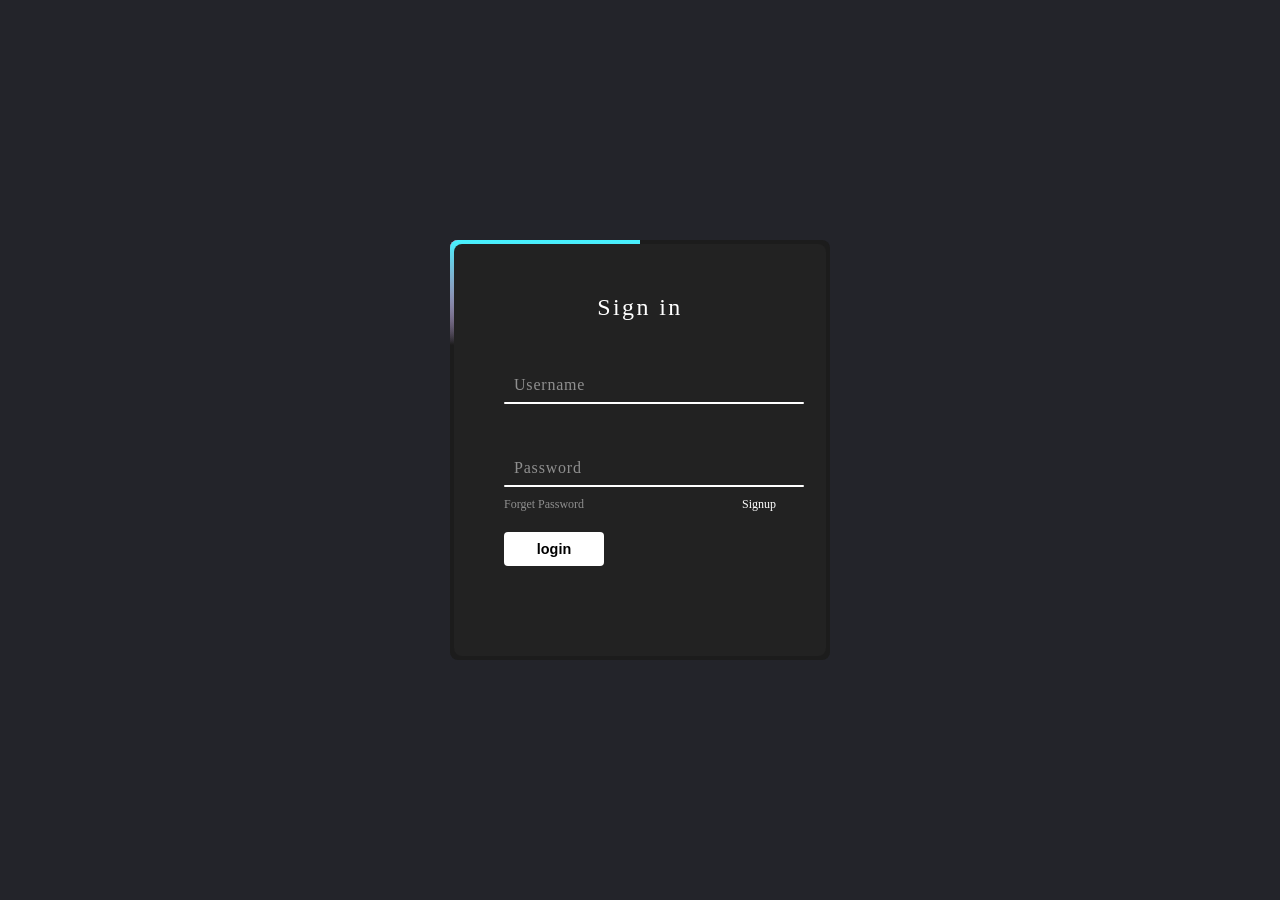
<file: login-master/index.html>
<!DOCTYPE html>
<html>
    <head>
        <meta charset="UTF-8">
        <title>Login Page</title>
        <link rel="stylesheet" href="src/css/login-style.css">
        </head>
    <body>
        <div class="box">
            <span class="borderLine"></span>
            <form>
                <h2>Sign in</h2>
                <div class="inputbox">
                    <input type="text" required="required">
                    <span>Username</span>
                    <i></i>                    
                </div>
                <div class="inputbox">
                    <input type="password" required>
                    <span>Password</span>
                    <i></i>
                </div>
                <div class="links">
                    <a href="#">Forget Password</a>
                    <a href="#">Signup</a>
                </div>
                <input type="submit" value="login">
            </form>
        </div>


    </body>
</html>
</file>
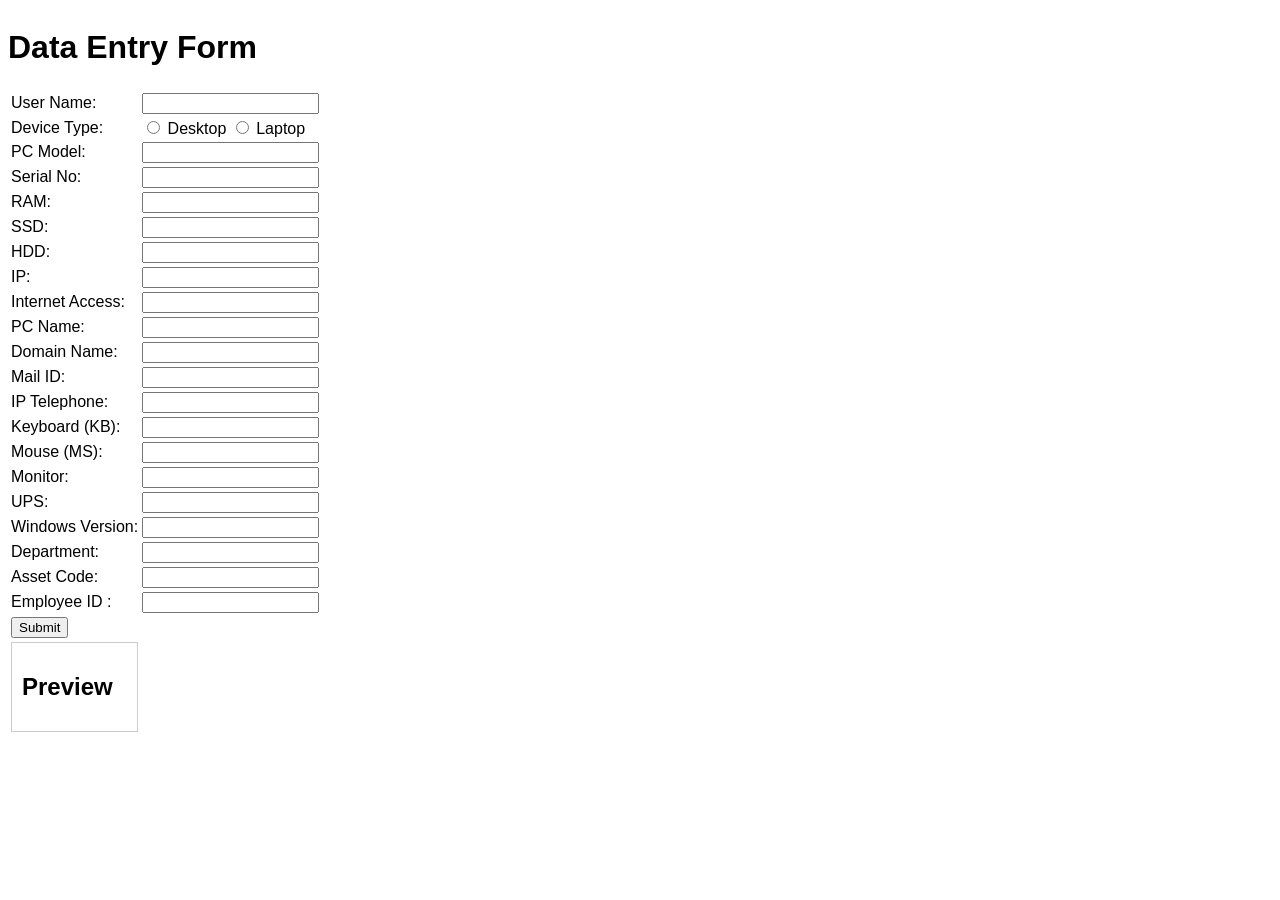
<file: 1.html>
<!DOCTYPE html>
<html>
<head>
    <title>Data Entry and Preview</title>
    <style>
        body {
            font-family: Arial, sans-serif;
        }

        .container {
            display: flex;
            justify-content: left;
            align-items: flex-start;
        }

        .form-container {
            margin-right: 20px;
        }

        .preview-container {
            border: 1px solid #ccc;
            padding: 10px;
            flex-grow: 1;
            justify-content: center;
        }

        .preview-data {
            font-size: 14px;
        }
        td {
            width: 100px;
            overflow: hidden;
            white-space: nowrap;
            text-overflow: ellipsis;
        }
    </style>
</head>
<body>
    <table>
        <tr>
    <div class="container">
        <div class="form-container">
            <h1>Data Entry Form</h1>
            <form id="dataForm">
                
                    <tr>                               
                        <td><label for="name">User Name:</label></td>
                        <td><input type="text" id="name" name="name" required><br></td>
                    </tr> 
                     
                    <tr>
                    <td>Device Type:</td>
                    <td><label> <input type="radio" name="device" value="0" required> Desktop </label>
                        <label> <input type="radio" name="device" value="1" required> Laptop </label> </td>
                
                    </tr>
                    <tr>
                        <td><label for="pcModel">PC Model:</label></td>
                        <td><input type="text" id="pcModel" name="pcModel" required><br></td>
                    </tr>
                
                    <tr>
                        <td><label for="serialNo">Serial No:</label></td>
                        <td><input type="text" id="serialNo" name="serialNo" required><br></td>
                    </tr>
                    <tr>
                        <td><label for="ram">RAM:</label></td>
                        <td><input type="text" id="ram2" name="ram" required><br></td>
                    </tr>
                    <tr>
                        <td><label for="ssd">SSD:</label></td>
                        <td><input type="text" id="ssd" name="ssd" required><br></td>
                    </tr>
                    <tr>
                        <td><label for="hdd">HDD:</label></td>
                        <td><input type="text" id="hdd" name="hdd" required><br></td>
                    </tr>
                    <tr>
                        <td><label for="ip">IP:</label></td>
                        <td><input type="text" id="ip" name="ip" required><br></td>
                    </tr>
                    <tr>
                        <td><label for="internetAccess">Internet Access:</label></td>
                        <td><input type="text" id="internetAccess" name="internetAccess" required><br></td>
                    </tr>
                    <tr>
                        <td><label for="pcName">PC Name:</label></td>
                        <td><input type="text" id="pcName" name="pcName" required><br></td>
                    </tr> 
                    <tr>
                        <td><label for="domainName">Domain Name:</label></td>
                        <td><input type="text" id="domainName" name="domainName" required><br></td>
                    </tr>                   
                    <tr>
                        <td><label for="mailid">Mail ID:</label></td>
                        <td><input type="text" id="mail" name="mailID" required><br></td>
                    </tr>  
                    <tr>
                        <td><label for="telephone">IP Telephone:</label></td>
                        <td><input type="text" id="telephone" name="telephone" required><br></td>
                    </tr>           
                    <tr>
                        <td><label for="keyboard">Keyboard (KB):</label></td>
                        <td><input type="text" id="keyboard" name="keyboard1" required><br></td>
                    </tr>   
                    <tr>
                        <td><label for="mouse">Mouse (MS):</label></td>
                        <td> <input type="text" id="mouse" name="mouse" required><br></td>
                    </tr>                 
                     <tr>
                        <td><label for="monitor">Monitor:</label></td>
                        <td> <input type="text" id="monitor" name="monitor" required><br></td>
                     </tr>      
                    <tr>
                        <td> <label for="ups">UPS:</label></td>
                        <td><input type="text" id="ups" name="ups" required><br></td>
                    </tr>       
                    <tr>
                        <td><label for="windowsVersion">Windows Version:</label></td>
                        <td><input type="text" id="windowsVersion" name="windowsVersion" required><br></td>
                    </tr>   
                    <tr>
                        <td><label >Department:</label></td>
                        <td><input type="text"  name="department" required><br></td>
                    </tr>       
                    <tr>
                        <td><label for=>Asset Code:</label></td>
                        <td><input type="text" id="assetCode" name="assetCode" required><br></td>
                    </tr> 
                    <tr>
                        <td><label >Employee ID :</label></td>
                        <td><input type="text" name="emp_id" required><br></td>
                    </tr> 
                    <tr>
                        <td> <button type="submit">Submit</button></td>
                    </tr>                                    

               
            </form>
            </div>

            <tr><td><div class="preview-container">
            <h2>Preview</h2>
            <div class="preview-data" id="previewData">
                <!-- Preview data will be shown here -->
            </div>
            </div>
        </td>
        </tr>
            </tr>
        </table>
        

    <script>
        // Access the form and preview container elements
        const form = document.getElementById('dataForm');
        const preview = document.getElementById('previewData');

        // Event listener for form submission
        form.addEventListener('submit', function (event) {
            event.preventDefault();

            // Get form values
            const name = form.elements.name.value;
            const email = form.elements.email.value;
            const phone = form.elements.phone.value;

            // Update the preview container with entered data
            preview.innerHTML = `
                <p><strong>Name:</strong> ${name}</p>
                <p><strong>Email:</strong> ${email}</p>
                <p><strong>Phone:</strong> ${phone}</p>
            `;

            // Reset the form after submitting
            form.reset();
        });
    </script>
</body>
</html>
</file>
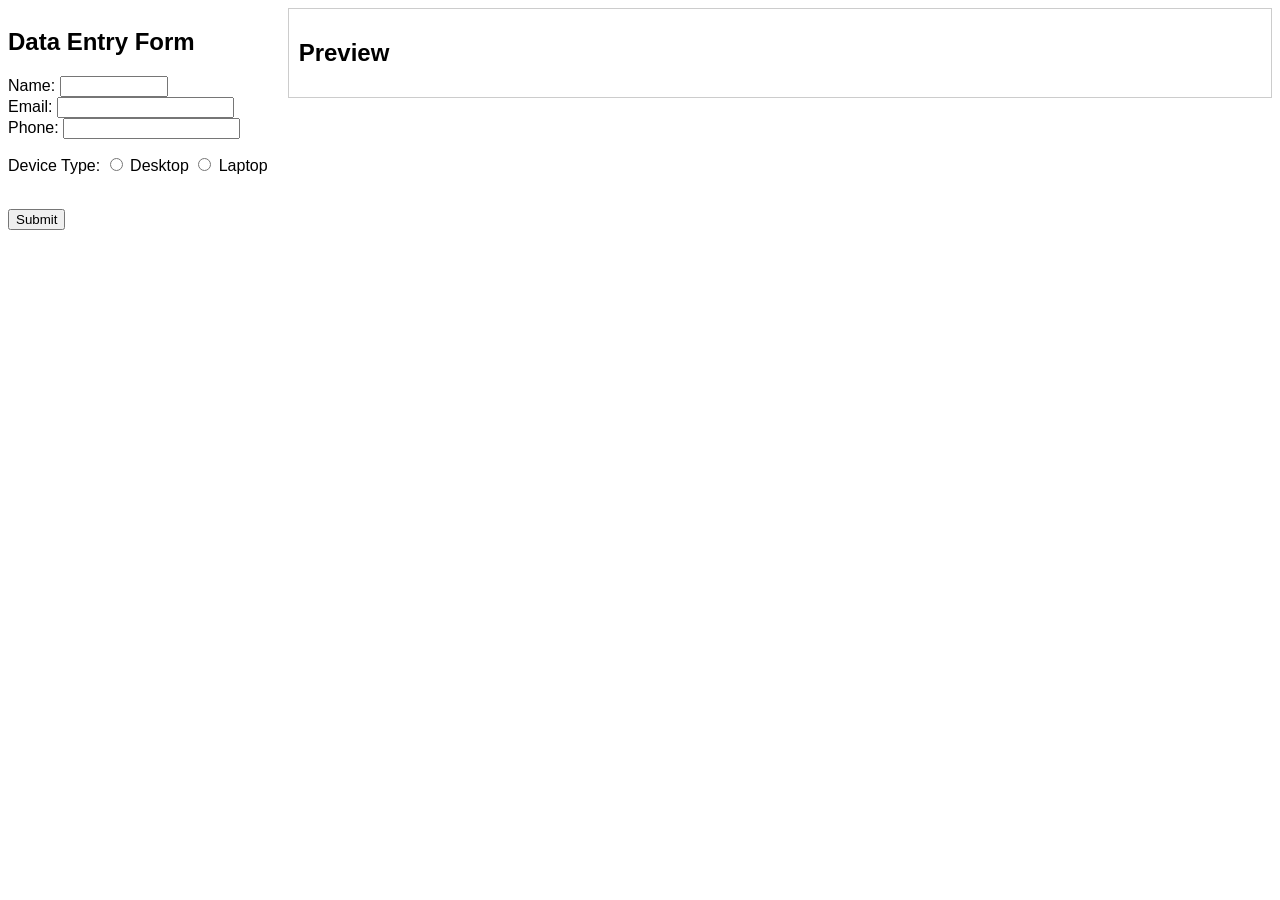
<file: 2 - Copy.html>
<!DOCTYPE html>
<html>
<head>
    <title>Data Entry and Preview</title>
    <style>
        body {
            font-family: Arial, sans-serif;
        }

        .container {
            display: flex;
            justify-content: left;
            align-items: flex-start;
        }

        .form-container {
            margin-right: 20px;
        }

        .preview-container {
            border: 1px solid #ccc;
            padding: 10px;
            flex-grow: 1;
        }

        .preview-data {
            font-size: 14px;
        }
        .table-format {
            width: 100px;
            overflow: hidden;
            white-space: nowrap;
            text-overflow: ellipsis;
        }
    </style>
</head>
<body>
    <div class="container">
        <div class="form-container">
            <h2>Data Entry Form</h2>
            <form id="dataForm">
                <label class=table-format for="name">Name:</label>
                <input class=table-format type="text" id="name" name="name" required><br>

                <label for="email">Email:</label>
                <input type="email" id="email" name="email" required><br>

                <label for="phone">Phone:</label>
                <input type="tel" id="phone" name="phone" required><br>
                <p>Device Type:
                <label>
                    <input type="radio" name="device" value="0" onclick="setDeviceValues('desktop')"> Desktop
                </label>
                <label>
                    <input type="radio" name="device" value="0" onclick="setDeviceValues('laptop')"> Laptop
                </label></p><br>


                <button type="submit">Submit</button>
            </form>
        </div>
<div class="preview-container">
            <h2>Preview</h2>
            <div class="preview-data" id="previewData">
                <!-- Preview data will be shown here -->
            </div>
    </div>
    


    <script>
        // Access the form and preview container elements
        const form = document.getElementById('dataForm');
        const preview = document.getElementById('previewData');

        // Event listener for form submission
        form.addEventListener('submit', function (event) {
            event.preventDefault();

            // Get form values
            const name = form.elements.name.value;
            const email = form.elements.email.value;
            const phone = form.elements.phone.value;
            const d_type = form.elements.device.value;


            // Update the preview container with entered data
            preview.innerHTML = `
                <p><strong>Name:</strong> ${name}</p>
                <p><strong>Email:</strong> ${email}</p>
                <p><strong>Phone:</strong> ${phone}</p>
                <p><strong>Device Type:</strong> ${d_type}</p>
            `;

            // Reset the form after submitting
            form.reset();
        });
        //
        function setDeviceValues(deviceType) {
        const desktopRadio = document.querySelector('input[value="0"][name="device"]');
        const laptopRadio = document.querySelector('input[value="0"][name="device"]');

        if (deviceType === 'desktop') {
            desktopRadio.value = "1";
            laptopRadio.value = "0";
        } else if (deviceType === 'laptop') {
            desktopRadio.value = "0";
            laptopRadio.value = "1";
        }
    }
    </script>
</body>
</html>
</file>
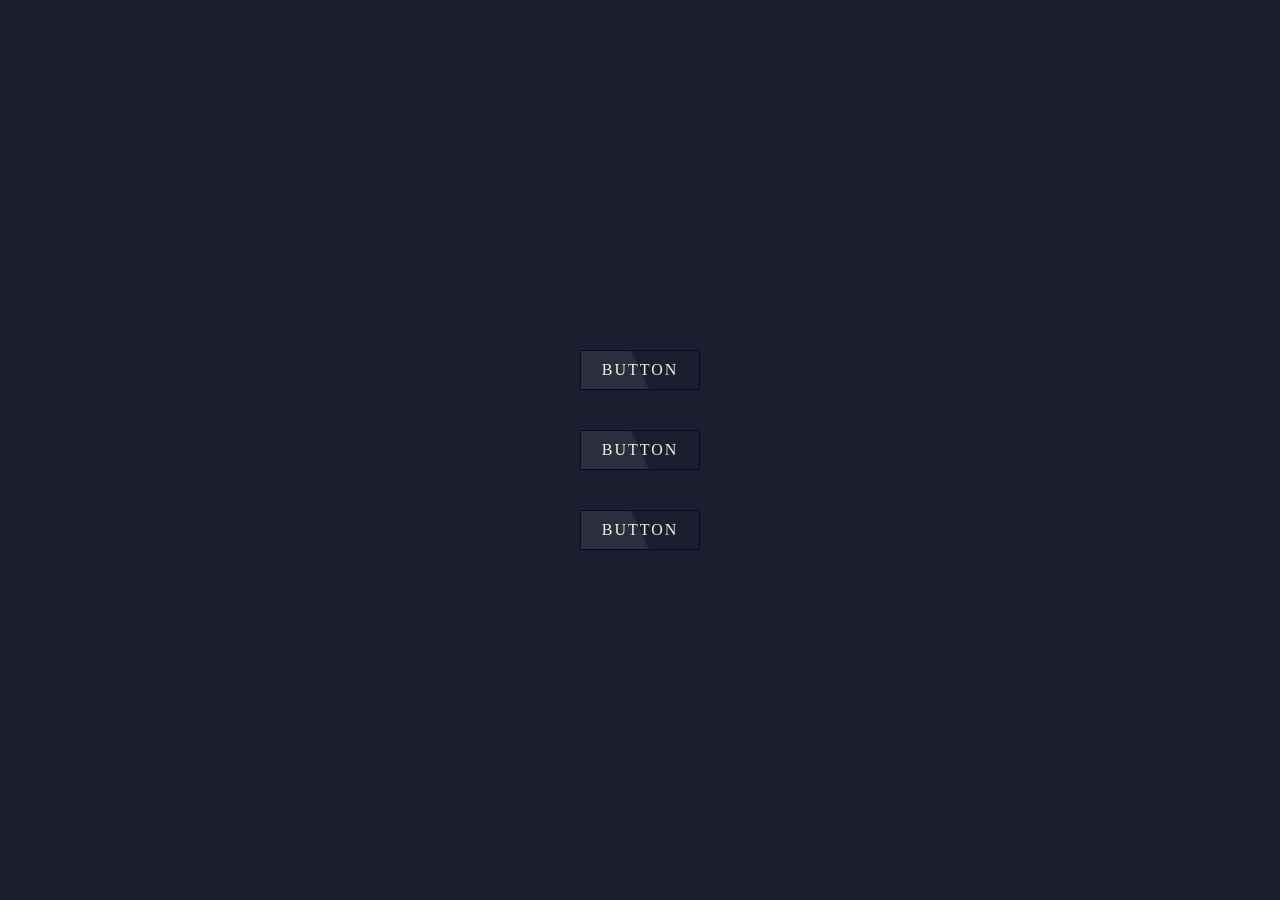
<file: login-master/BUTTON.HTML>
<!DOCTYPE html>
<html lang="en">
<head>
    <meta charset="UTF-8">
    <link rel="stylesheet" href="src/css/button.css">
    <meta name="viewport" content="width=device-width, initial-scale=1.0">
    <title>animated button</title>
</head>
<body>
    <div class="container">
    <a href=""><span>Button</span> </a>
    <a href=""><span>Button</span> </a>
    <a href=""><span>Button</span> </a>
</div>
    

</body>
</html>
</file>
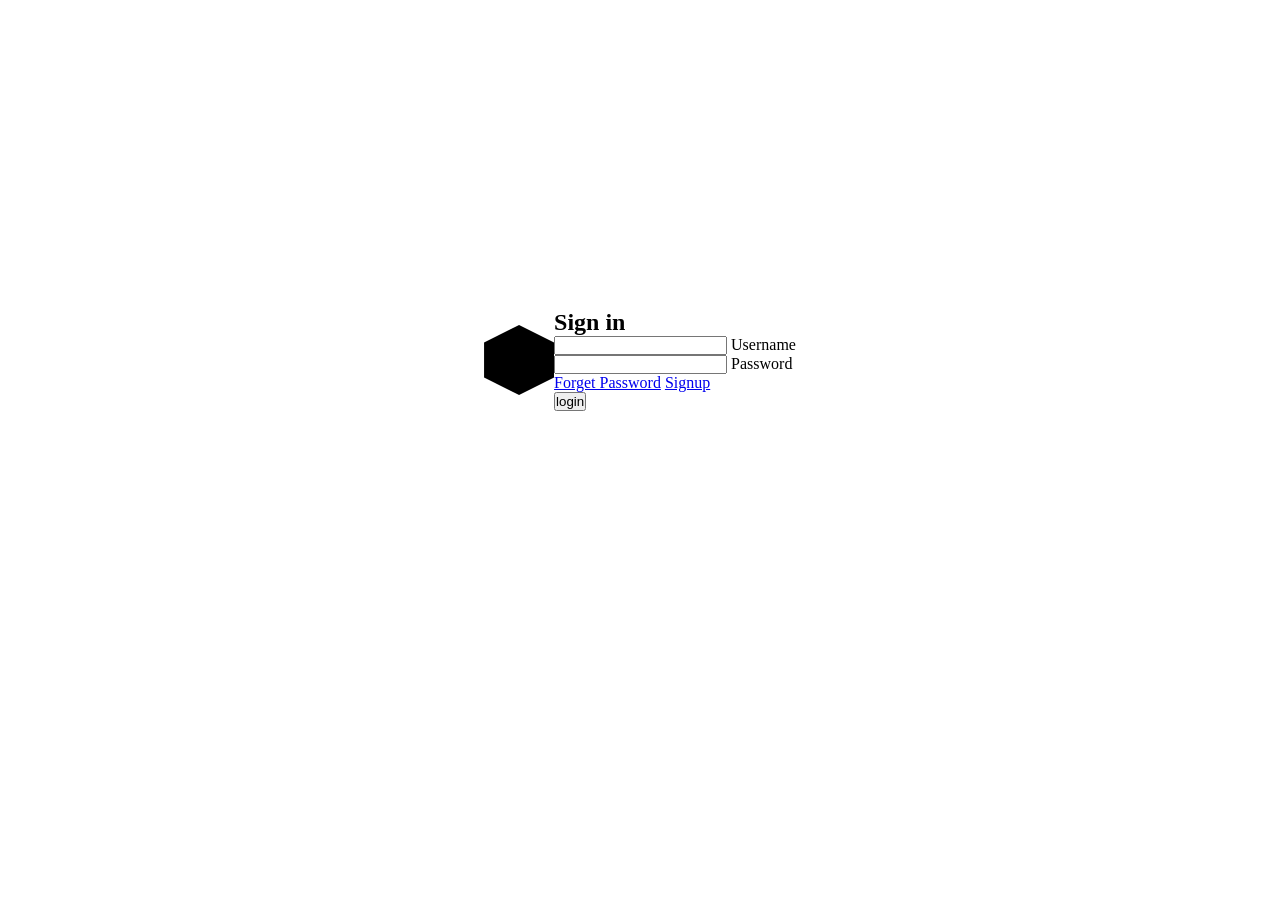
<file: login-master/step1.html>
<!DOCTYPE html>
<html lang="en">
<head>
    <meta charset="UTF-8">
    <link rel="stylesheet" href="src/css/step1.css">
    <meta name="viewport" content="width=device-width, initial-scale=1.0">
    <title>step1</title>
</head>
<body>
    <div class="hexagon"></div>
    <div class="box">
        <span class="borderline"></span>
        <form>
            <h2>Sign in</h2>
            <div class="inputbox">
                <input type="text" required="required">
                <span>Username</span>
                <i></i>                    
            </div>
            <div class="inputbox">
                <input type="password" required>
                <span>Password</span>
                <i></i>
            </div>
            <div class="links">
                <a href="#">Forget Password</a>
                <a href="#">Signup</a>
            </div>
            <input type="submit" value="login">
        </form>
    </div>
    <!-- <div>
        <form action="">
            <label for="">User Name</label>
            <input type="text" name="username" placeholder="USER NAME">
            <div>
            <input type="password" name="password" placeholder="Password">
            <span>password</span>
        </div>
        </form>
    </div>
     -->
</body>
</html>
</file>
<file: login-master/src/css/login-style.css>
*{
    margin: 0;
    padding: 0;
    box-sizing: border-box;
}
body{
    display: flex;
    justify-content: center;
    align-items: center;
    min-height: 100vh;
    background: #23242a;
    }
.box{
    position: relative;
    width: 380px;
    height: 420px;
    background: #1c1c1c;
    border-radius: 8px;
    overflow: hidden;
}
.box::before{
    content: '';
    position: absolute;
    top: -50%;
    left: -50%;
    width: 380px;
    height: 420px;
    background: linear-gradient(0deg, transparent,transparent,#45f3ff,#45f3ff,#45f3ff);
    z-index: 1;
    transform-origin: bottom right;
    animation: animate 6s linear infinite;

}
.box::after{
    content: '';
    position: absolute;
    top: -50%;
    left: -50%;
    width: 380px;
    height: 420px;
    background: linear-gradient(0deg, transparent,transparent,#45f3ff,#45f3ff,#45f3ff);
    z-index: 1;
    transform-origin: bottom right;
    animation: animate 6s linear infinite;
    animation-delay: 3s;
}
.borderLine{
    position: absolute;
    top: 0;
    inset: 0;
}
.borderLine::before{
    content: '';
    position: absolute;
    top: -50%;
    left: -50%;
    width: 380px;
    height: 420px;
    background: linear-gradient(0deg, transparent,transparent,#ff2770,#ff2770,#ff2770);
    z-index: 1;
    transform-origin: bottom right;
    animation: animate 6s linear infinite;
    animation-delay: -1.5s;
}
.borderLine::after{
    content: '';
    position: absolute;
    top: -50%;
    left: -50%;
    width: 380px;
    height: 420px;
    background: linear-gradient(0deg, transparent,transparent,#ff2770,#ff2770,#ff2770);
    z-index: 1;
    transform-origin: bottom right;
    animation: animate 6s linear infinite;
    animation-delay: -4.5s;
}
@keyframes animate{
    0%{
        transform: rotate(0deg);
    }
    100%{
        transform: rotate(360deg);
    }
}
.box form{
    position: absolute;
    inset: 4px;
    background: #222;
    padding: 50px;
    border-radius: 8px;
    z-index: 2;
    display: flex;
    flex-direction: column;
}
.box form h2{
    color: #fff;
    font-weight: 500;
    text-align: center;
    letter-spacing: 0.1em;
}
.box form .inputbox{
    position: relative;
    width: 300px;
    margin-top: 35px;
}
.box form .inputbox input{
    position: relative;
    width: 100%;
    padding: 20px 0px 10px;
    background: transparent;
    outline: none;
    border: none;
    box-shadow: none;
    color: #23242a;
    font-size: 1em;
    letter-spacing: 0.05em;
    z-index: 10;
}
.box form .inputbox span{
    position: absolute;
    left: 0;
    padding: 20px 10px 10px;
    color: #8f8f8f;
    font-size: 1em;
    letter-spacing: 0.05em;
    transition: 0.5s;
}
.box form .inputbox input:valid ~ span,
.box form .inputbox input:focus ~ span{
    color: #fff;
    font-size: 0.75em;
    transform: translateY(-34px);
}
.box form .inputbox i{
    position: absolute;
    left: 0;
    bottom: 0;
    width: 100%;
    height: 2px;
    background: #fff;
    border-radius: 4px;
    overflow: hidden;
    transition: 0.5s;
    pointer-events: none;
}
.box form .inputbox input:valid ~ i,
.box form .inputbox input:focus ~ i{
    height: 44px;
}
.box form .links{
    display: flex;
    justify-content: space-between; 

}
.box form .links a{
    margin: 10px 0;
    font-size: 0.75em;
    color: #8f8f8f;
    text-decoration: none;
}
.box form .links a:hover,
.box form .links a:nth-child(2){
    color: #fff;

}
.box form input[type="submit"]{
    border: none;
    outline: none;
    padding: 9px 25px;
    background: #fff;
    cursor: pointer;
    font-size: 0.9em;
    border-radius: 4px;
    font-weight: 600;
    width: 100px;
    margin-top: 10px;
}
.box form input[type="submit"]:active{
    opacity: ;
}
</file>
<file: login-master/src/css/button.css>
*{
    margin: 0;
    padding: 0;
    box-sizing: border-box;
}
body{
    display: flex;
    justify-content: center;
    align-items: center;
    min-height: 100vh;
    background: #1a1e2e ;
}
.container{
display: flex;
justify-content: center;
align-items: center;
flex-direction: column;
}
.container a{
    position: relative;
    width: 120px;
    height: 40px;
    display: inline-block;
    margin: 20px;
}
.container a::before,
.container a::after{
content: '';
position: absolute;
inset: 0;
background: #ff0000;
transition: 0.5s;
}
.container a span{
    position: absolute;
    top: 0;
    overflow: hidden;
    width: 100%;
    height: 100%;
    display: flex;
    background: #1a1e2e;
    z-index: 10;
    justify-content: center;
    align-items: center;
    text-transform: uppercase;
    letter-spacing: 2px;
    color: antiquewhite;
    border: 1px solid#040a29;
}
.container a:hover::before{
    inset: -3px;
}
.container a:hover::after{
    inset: -3px;
    filter: blur(10px);
}
.container a:nth-child(1)::before,
.container a:nth-child(1)::after{
    background: linear-gradient(45deg, #1aff22, #1a1e2e, #ff075b);
}
.container a:nth-child(2)::before,
.container a:nth-child(2)::after{
    background: linear-gradient(45deg, #ece630, #1a1e2e, #1191e0);
}
.container a:nth-child(3)::before,
.container a:nth-child(3)::after{
    background: linear-gradient(45deg, #ff1afb, #1a1e2e, #d26a0e);
}
.container a span::before{
    content: '';
    position: absolute;
    top: 0;
    left: -50%;
    width: 100%;
    height: 100%;
    background: rgba(255,255, 255,0.07);
    transform: skew(25deg);

}
</file>
<file: login-master/src/css/step1.css>
*{
    margin: 0;
    padding: 0;
    box-sizing: border-box;
}
body{
    display: flex;
    justify-content: center;
    align-items: center;
    min-height: 80vh;
    background: polygon;
    
}
.hexagon {
    width: 70px;
    height: 70px;
    position: relative;
    background: black;
    position: relative;
    clip-path: polygon(50% 0%, 100% 25%, 100% 75%, 50% 100%, 0% 75%, 0% 25%);

  }
</file>
